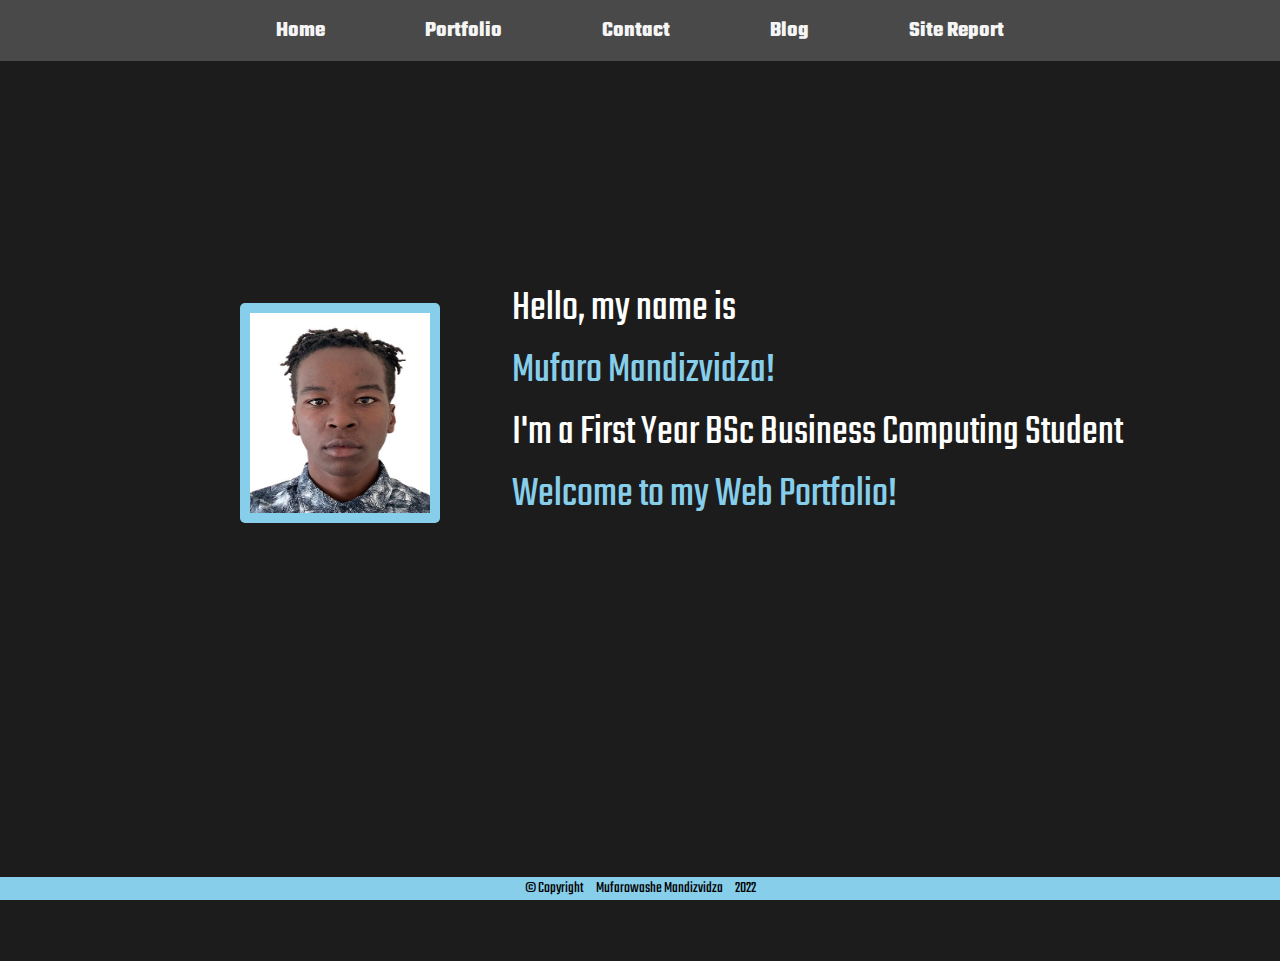
<file: index.html>
<!DOCTYPE html>
<html lang="en">

<head>
   <meta charset="UTF-8">
   <link rel="icon" href="img/rel_icon.png">
   <title>Index</title>
   <link rel="stylesheet" href="style.css">
   <link rel="stylesheet" href="index.css" media="screen and (min-width: 1100px)">
   <link rel="stylesheet" href="index_mobile.css" media="screen and (max-width: 1100px)">
   <link href="https://fonts.googleapis.com/icon?family=Material+Icons" rel="stylesheet">
   <link href="https://fonts.googleapis.com/css2?family=Teko:wght@400;600&display=swap" rel="stylesheet">
</head>

<body id="clicked">
   <a href="#clicked" class="on"><i id="close" class="material-icons">close</i></a>
   <a href="#" class="off"><i id="menu" class="material-icons">menu</i></a>
   <nav class="navbar">
      <ul>
         <li><a href="index.html">Home</a></li>
         <li><a href="portfolio.html">Portfolio</a></li>
         <li><a href="contact.html">Contact</a></li>
         <li><a href="blog.html">Blog</a></li>
         <li><a href="sitereport.html">Site Report</a></li>
      </ul>
   </nav>
   <aside>
      <img src="img/portfolio_image.jpg"
         alt="Portfolio_Image">
   </aside>
   <main>
      <p>Hello, my name is</p>
      <p class="blue">Mufaro Mandizvidza!</p>
      <p>I'm a First Year BSc Business Computing Student</p>
      <p class="blue">Welcome to my Web Portfolio!</p>
   </main>
   <footer>&copy; Copyright &nbsp;&nbsp;&nbsp;&nbsp; Mufarowashe Mandizvidza &nbsp;&nbsp;&nbsp;&nbsp; 2022</footer>
</body>

</html>
</file>
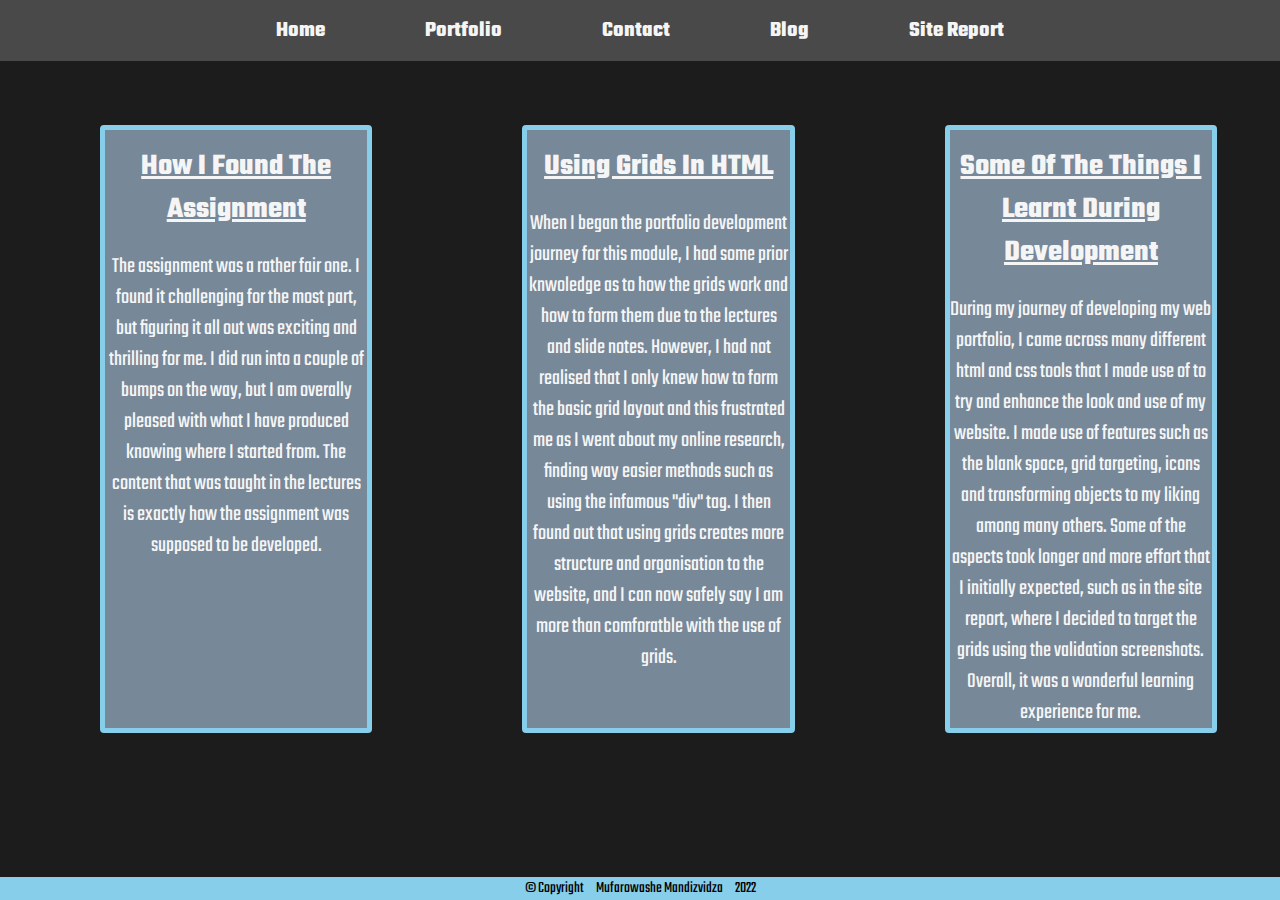
<file: blog.html>
<!DOCTYPE html>
<html lang="en">

<head>
   <meta charset="UTF-8">
   <link rel="icon" href="C:/Users/Mufaro/OneDrive/Desktop/Portfolio---Mufaro-Mandizvidza/img/rel_icon.png">
   <title>Blog</title>
   <link rel="stylesheet" href="style.css">
   <link rel="stylesheet" href="blog.css" media="screen and (min-width: 1100px)">
   <link rel="stylesheet" href="blog_mobile.css" media="screen and (max-width: 1100px)">
   <link href="https://fonts.googleapis.com/icon?family=Material+Icons" rel="stylesheet">
   <link href="https://fonts.googleapis.com/css2?family=Teko:wght@400;600&display=swap" rel="stylesheet">
</head>

<body id="clicked">
   <a href="#clicked" class="on"><i id="close" class="material-icons">close</i></a>
   <a href="#" class="off"><i id="menu" class="material-icons">menu</i></a>
   <nav class="navbar">
      <ul>
         <li><a href="index.html">Home</a></li>
         <li><a href="portfolio.html">Portfolio</a></li>
         <li><a href="contact.html">Contact</a></li>
         <li><a href="blog.html">Blog</a></li>
         <li><a href="sitereport.html">Site Report</a></li>
      </ul>
   </nav>
   <main>
      <section class="blog1">
         <h6>&nbsp;</h6>
         <article>
            <h3>How I Found The Assignment</h3>
            <p>The assignment was a rather fair one. I found it challenging for the most part, but figuring it all out
               was exciting and thrilling for me. I did run into a couple of bumps on the way, but I am overally pleased
               with what I have produced knowing where I started from. The content that was taught in the lectures is
               exactly how the assignment was supposed to be developed.</p>
         </article>
      </section>

      <section class="blog2">
         <h6>&nbsp;</h6>
         <article>
            <h3>Using Grids In HTML</h3>
            <p>When I began the portfolio development journey for this module, I had some prior knwoledge as to how the
               grids work and how to form them due to the lectures and slide notes. However, I had not realised that I
               only knew how to form the basic grid layout and this frustrated me as I went about my online research,
               finding way easier methods such as using the infamous "div" tag. I then found out that using grids
               creates more structure and organisation to the website, and I can now safely say I am more than
               comforatble with the use of grids.</p>
         </article>
      </section>

      <section class="blog3">
         <h6>&nbsp;</h6>
         <article>
            <h3>Some Of The Things I Learnt During Development</h3>
            <p>During my journey of developing my web portfolio, I came across many different html and css tools that I
               made use of to try and enhance the look and use of my website. I made use of features such as the blank
               space, grid targeting, icons and transforming objects to my liking among many others. Some of the aspects
               took longer and more effort that I initially expected, such as in the site report, where I decided to
               target the grids using the validation screenshots. Overall, it was a wonderful learning experience for
               me.</p>
         </article>
      </section>
   </main>
   <footer>&copy; Copyright &nbsp;&nbsp;&nbsp;&nbsp; Mufarowashe Mandizvidza &nbsp;&nbsp;&nbsp;&nbsp; 2022</footer>
</body>

</html>
</file>
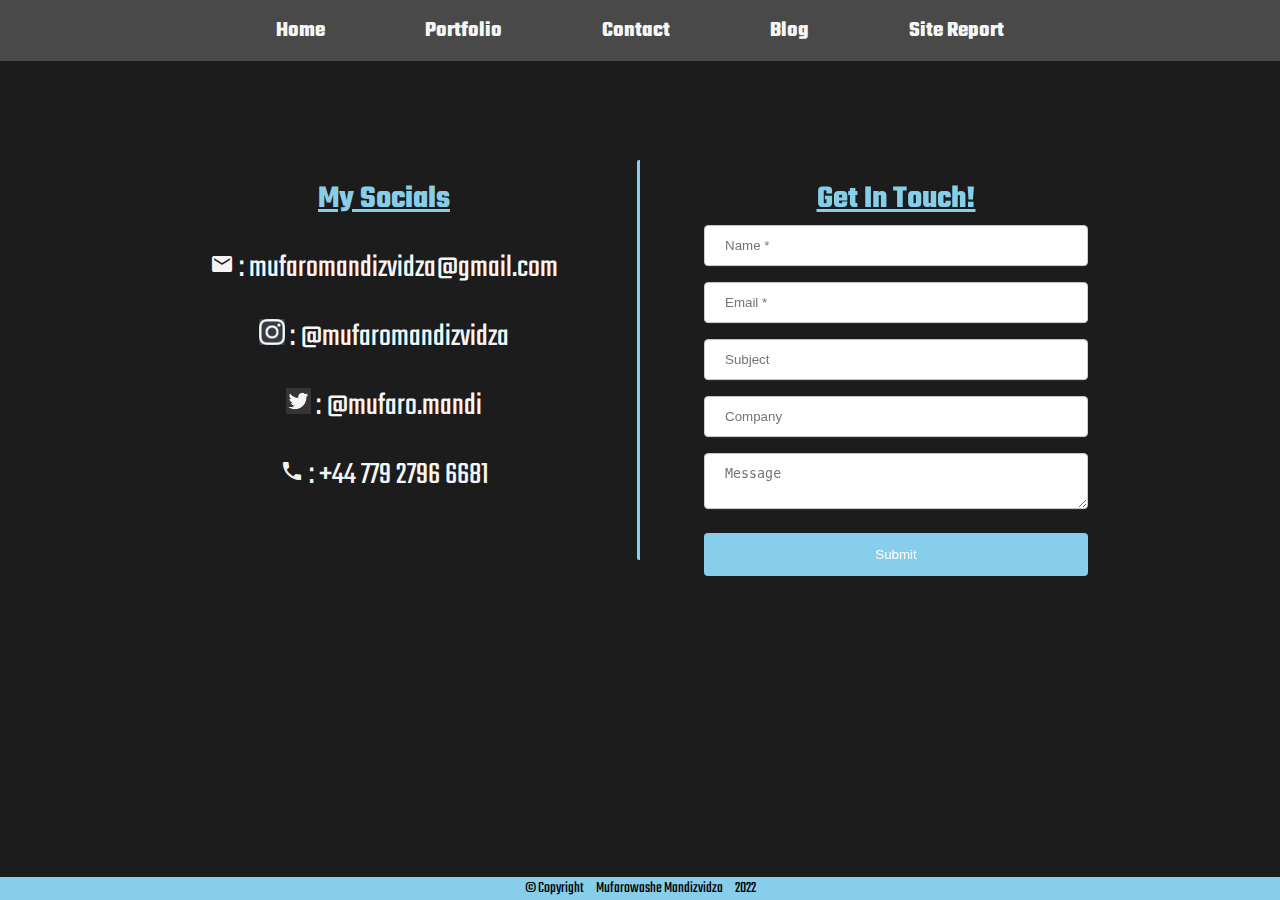
<file: contact.html>
<!DOCTYPE html>
<html lang="en">

<head>
   <meta charset="UTF-8">
   <link rel="icon" href="img/rel_icon.png">
   <title>Contact</title>
   <link rel="stylesheet" href="style.css">
   <link rel="stylesheet" href="contact.css" media="screen and (min-width: 1100px)">
   <link rel="stylesheet" href="contact_mobile.css" media="screen and (max-width: 1100px)">
   <link href="https://fonts.googleapis.com/icon?family=Material+Icons" rel="stylesheet">
   <link href="https://fonts.googleapis.com/css2?family=Teko:wght@400;600&display=swap" rel="stylesheet">
</head>

<body id="clicked">
   <a href="#clicked" class="on"><i id="close" class="material-icons">close</i></a>
   <a href="#" class="off"><i id="menu" class="material-icons">menu</i></a>

   <nav class="navbar">
      <ul>
         <li><a href="index.html">Home</a></li>
         <li><a href="portfolio.html">Portfolio</a></li>
         <li><a href="contact.html">Contact</a></li>
         <li><a href="blog.html">Blog</a></li>
         <li><a href="sitereport.html">Site Report</a></li>
      </ul>
   </nav>
   <section class="socilas">
      <h2>My Socials</h2>
      <p><i class="material-icons" id="email">mail</i>&nbsp;:&nbsp;mufaromandizvidza@gmail.com</p>
      &nbsp;
      <p><img src="img/instagram.jpg"
            alt="instagrams-icon" />&nbsp;:&nbsp;@mufaromandizvidza</p>
      &nbsp;
      <p><img src="img/twitter.png"
            alt="twitter-icon" />&nbsp;:&nbsp;@mufaro.mandi</p>
      &nbsp;
      <p><i class="material-icons" id="call">call</i>&nbsp;:&nbsp;+44 779 2796 6681</p>
   </section>
   <p class="breakLine">&nbsp;</p>
   <main class="contactForm">
      <h1>Get In Touch!</h1>
      <form action="mailto:mufaromandizvidza@gmail.com" method="get">
         <input type="text" name="name" id="name" placeholder="Name *" />
         <input type="text" name="email_address" id="email_address" placeholder="Email *" />
         <input type="text" name="subject" id="subject" placeholder="Subject" />
         <input type="text" name="company" id="company" placeholder="Company" />
         <textarea id="message" placeholder="Message"></textarea>
         <input type="submit" id="submit" value="Submit" />
      </form>
   </main>
   <footer>
      &copy; Copyright &nbsp;&nbsp;&nbsp;&nbsp; Mufarowashe Mandizvidza &nbsp;&nbsp;&nbsp;&nbsp; 2022
   </footer>
</body>

</html>
</file>
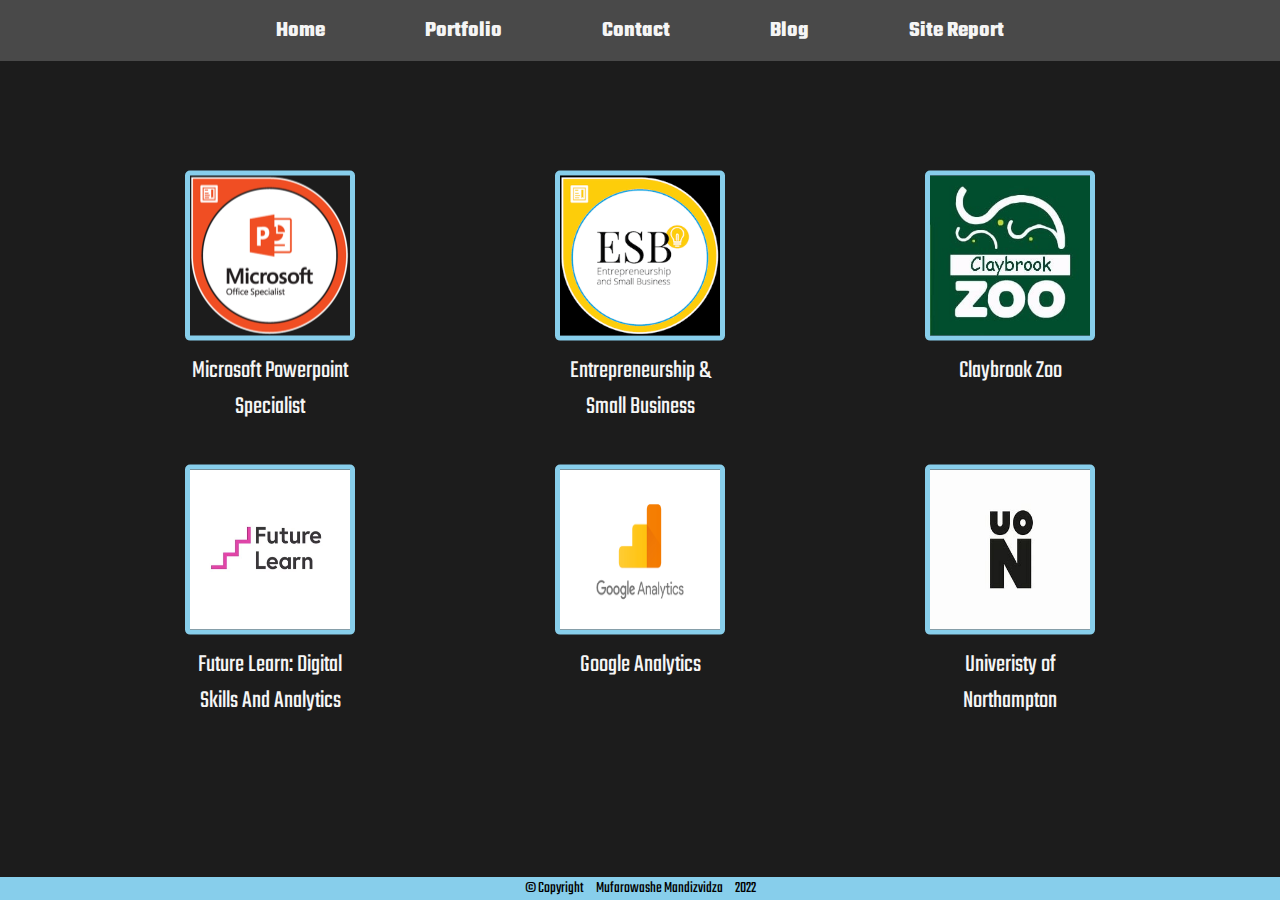
<file: portfolio.html>
<!DOCTYPE html>
<html lang="en">

<head>
   <meta charset="UTF-8">
   <link rel="icon" href="img/rel_icon.png">
   <title>Portfolio</title>
   <link rel="stylesheet" href="style.css">
   <link rel="stylesheet" href="portfolio.css" media="screen and (min-width: 1100px)">
   <link rel="stylesheet" href="portfolio_mobile.css" media="screen and (max-width: 1100px)">
   <link href="https://fonts.googleapis.com/icon?family=Material+Icons" rel="stylesheet">
   <link href="https://fonts.googleapis.com/css2?family=Teko:wght@400;600&display=swap" rel="stylesheet">
</head>

<body id="clicked">
   <a href="#clicked" class="on"><i id="close" class="material-icons">close</i></a>
   <a href="#" class="off"><i id="menu" class="material-icons">menu</i></a>
   <nav class="navbar">
      <ul>
         <li><a href="index.html">Home</a></li>
         <li><a href="portfolio.html">Portfolio</a></li>
         <li><a href="contact.html">Contact</a></li>
         <li><a href="blog.html">Blog</a></li>
         <li><a href="sitereport.html">Site Report</a></li>
      </ul>
   </nav>
   <main>
      <p class="powerpoint"><img src="img/powerpoint.jpg"
            alt="Powerpoint">Microsoft Powerpoint Specialist</p>
      <p class="esb"><img src="img/esb.png"
            alt="ESB">Entrepreneurship & Small Business</p>
      <p class="claybrook"><img
            src="img/claybrook_zoo.jpg"
            alt="Claybrook">Claybrook Zoo</p>
      <p class="digitalSkills"><img
            src="img/DigitalSkillsAndAnalytics.png"
            alt="Digital Skills And Analytics">Future Learn: Digital Skills And Analytics</p>
      <p class="googleAnalytics"><img
            src="img/GoogleAnalytics.png"
            alt="Google Analytics">Google Analytics</p>
      <p class="UoN"><img src="img/UoN.jfif"
            alt="Univeristy of Northampton">Univeristy of Northampton</p>
   </main>
   <footer>&copy; Copyright &nbsp;&nbsp;&nbsp;&nbsp; Mufarowashe Mandizvidza &nbsp;&nbsp;&nbsp;&nbsp; 2022</footer>
</body>

</html>
</file>
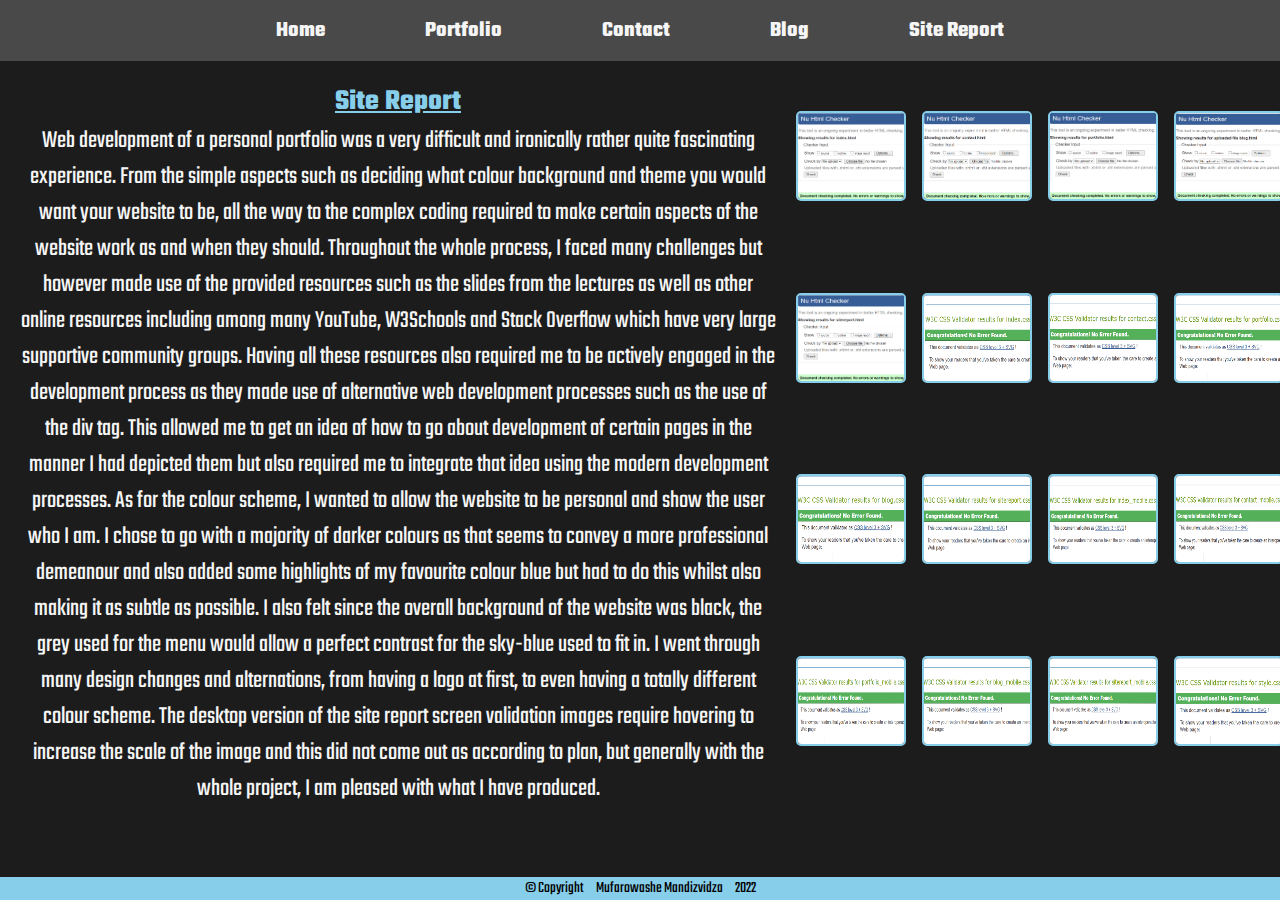
<file: sitereport.html>
<!DOCTYPE html>
<html lang="en">

<head>
   <meta charset="UTF-8">
   <link rel="icon" href="rel_icon.png">
   <title>Index</title>
   <link rel="stylesheet" href="style.css">
   <link rel="stylesheet" href="sitereport.css" media="screen and (min-width: 1100px)">
   <link rel="stylesheet" href="sitereport_mobile.css" media="screen and (max-width: 1100px)">
   <link href="https://fonts.googleapis.com/icon?family=Material+Icons" rel="stylesheet">
   <link href="https://fonts.googleapis.com/css2?family=Teko:wght@400;600&display=swap" rel="stylesheet">
</head>

<body id="clicked">
   <a href="#clicked" class="on"><i id="close" class="material-icons">close</i></a>
   <a href="#" class="off"><i id="menu" class="material-icons">menu</i></a>
   <nav class="navbar">
      <ul>
         <li><a href="index.html">Home</a></li>
         <li><a href="portfolio.html">Portfolio</a></li>
         <li><a href="contact.html">Contact</a></li>
         <li><a href="blog.html">Blog</a></li>
         <li><a href="sitereport.html">Site Report</a></li>
      </ul>
   </nav>
   <main>
      <section class="report">
         <h3>Site Report</h3>
         <p>Web development of a personal portfolio was a very difficult and ironically rather quite fascinating
            experience. From the simple aspects such as deciding what colour background and theme you would want your
            website to be, all the way to the complex coding required to make certain aspects of the website work as and
            when they should. Throughout the whole process, I faced many challenges but however made use of the provided
            resources such as the slides from the lectures as well as other online resources including among many
            YouTube, W3Schools and Stack Overflow which have very large supportive community groups. Having all these
            resources also required me to be actively engaged in the development process as they made use of alternative
            web development processes such as the use of the div tag. This allowed me to get an idea of how to go about
            development of certain pages in the manner I had depicted them but also required me to integrate that idea
            using the modern development processes. As for the colour scheme, I wanted to allow the website to be
            personal and show the user who I am. I chose to go with a majority of darker colours as that seems to convey
            a more professional demeanour and also added some highlights of my favourite colour blue but had to do this
            whilst also making it as subtle as possible. I also felt since the overall background of the website was
            black, the grey used for the menu would allow a perfect contrast for the sky-blue used to fit in. I went
            through many design changes and alternations, from having a logo at first, to even having a totally
            different colour scheme. The desktop version of the site report screen validation images require hovering to
            increase the scale of the image and this did not come out as according to plan, but generally with the whole
            project, I am pleased with what I have produced.</p>
      </section>
      <section class="screenshots">
         <h3 class="blank">&nbsp;</h3>
         <img src="img/indexvalidation1.png"
            alt="Index Html Validation" class="img1">
         <img src="img/contactvalidation1.png"
            alt="Contact Html Validation" class="img2">
         <img src="img/portfoliovalidation1.png"
            alt="Portfolio Html Validation" class="img3">
         <img src="img/blogvalidation1.png"
            alt="Blog Html Validation" class="img4">
         <img src="img/sitereportvalidation1.png"
            alt="Site Report Html Validation" class="img5">
         <img src="img/indexcssvalidation.png"
            alt="Index CSS Validation" class="img6">
         <img src="img/contactcssvalidation.png"
            alt="Contact CSS Validation" class="img7">
         <img src="img/portfoliocssvalidation.png"
            alt="Portfolio CSS Validation" class="img8">
         <img src="img/blogcssvalidation.png"
            alt="Blog CSS Validation" class="img9">
         <img src="img/sitereportcssvalidation.png"
            alt="Site Report CSS Validation" class="img10">
         <img src="img/indexmobilecssvalidation.png"
            alt="Index Mobile CSS Validation" class="img11">
         <img src="img/contactmobilecssvalidation.png"
            alt="Contact Mobile CSS Validation" class="img12">
         <img src="img/portfoliomobilecssvalidation.png"
            alt="Portfolio Mobile CSS Validation" class="img13">
         <img src="img/blogmobilecssvalidation.png"
            alt="Blog Mobile CSS Validation" class="img14">
         <img src="img/sitereportmobilecssvalidation.png"
            alt="Site Report Mobile CSS Validation" class="img15">
         <img src="img/stylecssvalidation.png"
            alt="Style CSS Validation" class="img16">
      </section>
   </main>
   <footer>&copy; Copyright &nbsp;&nbsp;&nbsp;&nbsp; Mufarowashe Mandizvidza &nbsp;&nbsp;&nbsp;&nbsp; 2022</footer>
</body>

</html>
</file>
<file: style.css>
* {
    margin: 0;
    padding: 0;
    box-sizing: border-box;
}

html {
    min-height: 100%;
    max-width: 100vw;
    overflow-x: hidden;
    overflow-y: hidden;
}

body {
    background: #1C1C1C;
    font-family: 'Teko', sans-serif;
    color: whitesmoke;
    position: sticky;
    width: 100vw;
}

nav {
    grid-area: nav;
    width: 100vw;
}

footer {
    background-color: skyblue;
    color: black;
    position: fixed;
    bottom: 0;
    width: 100vw;
    text-align: center;
    grid-area: footer;
}
</file>
<file: index.css>
body {
    display: grid;
    grid-template-columns: 40% 60%;
    grid-template-areas: "nav nav"
        "aside main"
        "footer footer";
}

aside {
    width: 40vw;
    height: 100vh;
    grid-area: aside;
    justify-content: center;
}

main {
    width: 60vw;
    height: 100vh;
    grid-area: main;
}

p {
    color: white;
    transform: translateY(350%);
    font-size: 2.7em;
    justify-content: center;
}

.blue {
    color: skyblue;
}

img {
    grid-area: aside;
    position: fixed;
    width: 200px;
    height: 220px;
    transform: translate(120%, 110%);
    justify-content: center;
    border: 10px solid skyblue;
    border-radius:5px;
}

.navbar {
    display: flex;
    justify-content: center;
    align-items: center;
    background: #494949;
}

.navbar ul {
    display: flex;
    list-style: none;
    margin: 15px 0px;
}

.navbar ul li {
    font-family: 'Teko', sans-serif;
    font-size: 22px;
    font-weight: bold;
}

.navbar ul li a {
    text-decoration: none;
    color: whitesmoke;
    padding: 50px 50px;
}

.navbar ul li a:hover {
    color: skyblue;
    text-decoration: underline;
}

#clicked .on,
.off {
    display: none;
}
</file>
<file: index_mobile.css>
html {
    overflow-y: scroll;
}

body {
    display: grid;
    grid-template-columns: 100%;
    grid-template-rows: auto;
    grid-template-areas: "nav"
        "aside"
        "main"
        "footer";
}

aside {
    width: 100vw;
    justify-content: center;
    grid-area: aside;
    text-align: center;
}

main {
    width: 100vw;
    justify-content: center;
    text-align: center;
    grid-area: main;
}

footer {
    width: 100vw;
    grid-area: footer;
}

img {
    grid-area: aside;
    width: 360px;
    height: 380px;
    justify-content: center;
    transform: translateY(100%);
    border: 10px solid skyblue;
    border-radius:5px;
}

p {
    font-size: 60px;
    transform: translateY(400%);
}

.blue {
    color: skyblue;
}

.navbar {
    background-color: #494949;
    position: fixed;
    top: 0;
    left: 60%;
    width: 40%;
    height: 100vh;
    z-index: 9999;
    transition: 1.5s ease-in-out;
}

.navbar ul {
    display: block;
    list-style: none;
    text-align: center;
    transform: translateY(50%);
}

.navbar ul li a {
    text-decoration: none;
    color: whitesmoke;
    font-size: 60px;
    padding: 0px 0px;
}

.navbar ul li a:hover {
    text-decoration: underline;
    color: skyblue;
}

#clicked .on {
    display: block;
}

#clicked .off {
    display: none;
}

#clicked:target .navbar {
    display: block;
    transform: translate(100%, 0);
    transition: all 1.5s ease-in-out;
}

#clicked:target .on {
    display: none;
}

#clicked:target .off {
    display: block;
}

#menu,
#close {
    color: whitesmoke;
    font-size: 60px;
    padding-top: 5%;
    transform: translateX(750%);
}

footer {
    font-size: 45px;
}
</file>
<file: blog.css>
main {
    display: grid;
    grid-template-columns: 33% 33% 33%;
    padding-top: 5%;
}

.blog1 {
    grid-column-start: 1;
    grid-column-end: 2;
    margin: 0px 50px 0px 100px;
    border: 5px solid skyblue;
    border-radius: 4px;
    background: lightslategrey;
}

.blog2 {
    grid-column-start: 2;
    grid-column-end: 3;
    margin: 0px 50px 0px 100px;
    border: 5px solid skyblue;
    border-radius: 4px;
    background: lightslategrey;
}

.blog3 {
    grid-column-start: 3;
    grid-column-end: 4;
    margin: 0px 50px 0px 100px;
    border: 5px solid skyblue;
    border-radius: 4px;
    background: lightslategrey;
}

h3 {
    text-align: center;
    text-decoration: underline;
    font-size: 30px;
}

p {
    text-align: center;
    padding-top: 20px;
    font-size:22px;
}

.navbar {
    display: flex;
    justify-content: center;
    align-items: center;
    background: #494949;
}

.navbar ul {
    display: flex;
    list-style: none;
    margin: 15px 0px;
}

.navbar ul li {
    font-family: 'Teko', sans-serif;
    font-size: 22px;
    font-weight: bold;
}

.navbar ul li a {
    text-decoration: none;
    color: whitesmoke;
    padding: 50px 50px;
}

.navbar ul li a:hover {
    color: skyblue;
    text-decoration: underline;
}

#clicked .on,
.off {
    display: none;
}
</file>
<file: blog_mobile.css>
html {
    overflow-y: scroll;
}

h3 {
    padding-top: 50px;
    text-align: center;
    text-decoration: underline;
}

p {
    text-align: center;
    padding-top: 20px;
    padding-bottom:80px;
}

.blog1 {
    margin: 100px 50px 50px 100px;
    border: 5px solid skyblue;
    border-radius: 4px;
    background: lightslategrey;
}

.blog2 {
    margin: 0px 50px 50px 100px;
    border: 5px solid skyblue;
    border-radius: 4px;
    background: lightslategrey;
}

.blog3 {
    margin: 0px 50px 0px 100px;
    border: 5px solid skyblue;
    border-radius: 4px;
    background: lightslategrey;
}

.navbar {
    background-color: #494949;
    position: fixed;
    top: 0;
    left: 60%;
    width: 40%;
    z-index: 9999;
    height: 100vh;
    transition: 1.5s ease-in-out;
}

.navbar ul {
    display: block;
    list-style: none;
    text-align: center;
    transform: translateY(50%);
}

.navbar ul li a {
    text-decoration: none;
    color: whitesmoke;
    font-size: 60px;
    padding: 0px 0px;
}

.navbar ul li a:hover {
    text-decoration: underline;
    color: skyblue;
}

#clicked .on {
    display: block;
}

#clicked .off {
    display: none;
}

#clicked:target .navbar {
    display: block;
    transform: translate(100%, 0);
    transition: all 1.5s ease-in-out;
}

#clicked:target .on {
    display: none;
}

#clicked:target .off {
    display: block;
}

#menu,
#close {
    color: whitesmoke;
    font-size: 60px;
    padding-top: 5%;
    transform: translateX(750%);
}

footer {
    font-size: 45px;
}
</file>
<file: contact.css>
h1 {
    color: skyblue;
    text-align: center;
    text-decoration: underline;
    transform: translateY(250%);
}

p {
    position: sticky;
}

section p {
    transform: translateY(300%);
    font-size: xx-large;
    color: whitesmoke;
    text-align: center;
}

section {
    text-align: center;
    transform: translateX(25%);
}

body {
    display: grid;
    grid-template-columns: 40% 60%;
    grid-template-areas: "nav nav"
        "section main"
        "footer footer";
}

h2 {
    color: skyblue;
    font-size: xx-large;
    text-decoration: underline;
    transform: translateY(250%);
}

form {
    transform: translateY(30%);
    text-align: center;
    grid-area: main;
}

input[type=text],
select {
    width: 50%;
    padding: 12px 20px;
    margin: 8px 0;
    display: inline-block;
    border: 1px solid #ccc;
    border-radius: 4px;
    box-sizing: border-box;
}

input[type=submit] {
    width: 50%;
    background-color: skyblue;
    color: white;
    padding: 14px 20px;
    margin: 8px 0;
    border: none;
    border-radius: 4px;
    cursor: pointer;
    text-align: center;
}

input[type=submit]:hover {
    background-color: lightblue;
}

textarea {
    width: 50%;
    padding: 12px 20px;
    margin: 8px 0;
    display: inline-block;
    border: 1px solid #ccc;
    border-radius: 4px;
    box-sizing: border-box;
}

.breakLine {
    border-left: 3px solid skyblue;
    height: 400px;
    position: fixed;
    left: 50%;
    right: 50%;
    margin-left: -3px;
    margin-right: -3px;
    top: 0;
    transform: translateY(40%);
    border-radius: 2px
}

img {
    max-width: 5%;
    max-height: 5%;
}

.navbar {
    display: flex;
    justify-content: center;
    align-items: center;
    background: #494949;
}

.navbar ul {
    display: flex;
    list-style: none;
    margin: 15px 0px;
}

.navbar ul li {
    font-family: 'Teko', sans-serif;
    font-size: 22px;
    font-weight: bold;
}

.navbar ul li a {
    text-decoration: none;
    color: whitesmoke;
    padding: 50px 50px;
}

.navbar ul li a:hover {
    color: skyblue;
    text-decoration: underline;
}

#clicked .on,
.off {
    display: none;
}
</file>
<file: contact_mobile.css>
html {
    overflow-y: scroll;
}

body {
    display: grid;
    grid-template-columns: 100%;
    grid-template-areas: "nav"
        "main"
        "section"
        "footer";
}

form {
    transform: translateY(15%);
    text-align: center;
    grid-area: main;
}

h1 {
    font-size: 55px;
    color: skyblue;
    text-align: center;
    text-decoration: underline;
    transform: translateY(100%);
}

h2 {
    color: skyblue;
    font-size: 55px;
    text-decoration: underline;
    text-align: center;
    transform: translateY(150%);
}

section p {
    font-size: 50px;
    color: whitesmoke;
    text-align: center;
    transform: translateY(150%);
}

.breakLine {
    display: none;
}

input[type=text],
select {
    width: 70%;
    padding: 20px 30px;
    margin: 8px 0;
    display: inline-block;
    border: 1px solid #ccc;
    border-radius: 4px;
    box-sizing: border-box;
}

input[type=submit] {
    width: 50%;
    background-color: skyblue;
    color: white;
    padding: 15px 20px;
    margin: 8px 0;
    border: none;
    border-radius: 4px;
    cursor: pointer;
    text-align: center;
}

input[type=submit]:hover {
    background-color: lightblue;
}

textarea {
    width: 70%;
    padding: 25px 30px;
    margin: 8px 0;
    display: inline-block;
    border: 1px solid #ccc;
    border-radius: 4px;
    box-sizing: border-box;
}

main {
    grid-area: main;
}

img {
    max-width: 5%;
    max-height: 5%;
}

#call,
#email {
    font-size: 50px;
}

section {
    grid-area: section;
}

.navbar {
    background-color: #494949;
    position: fixed;
    top: 0;
    left: 60%;
    width: 40%;
    z-index: 9999;
    height: 100vh;
    transition: 1.5s ease-in-out;
}

.navbar ul {
    display: block;
    list-style: none;
    text-align: center;
    transform: translateY(50%);
}

.navbar ul li a {
    text-decoration: none;
    color: whitesmoke;
    font-size: 60px;
    padding: 0px 0px;
}

.navbar ul li a:hover {
    text-decoration: underline;
    color: grey;
}

#clicked .on {
    display: block;
}

#clicked .off {
    display: none;
}

#clicked:target .navbar {
    display: block;
    transform: translate(100%, 0);
    transition: all 1.5s ease-in-out;
}

#clicked:target .on {
    display: none;
}

#clicked:target .off {
    display: block;
}

#menu,
#close {
    color: whitesmoke;
    font-size: 60px;
    padding-top: 5%;
    transform: translateX(750%);
}

footer {
    font-size: 45px;
}

#name,
#email_address,
#subject,
#company,
#message,
#submit {
    font-size: 35px;
}
</file>
<file: portfolio.css>
main {
    grid-area: main;
    display: grid;
    justify-content: center;
    transform: translateY(20%);
    grid-template-columns: repeat(3, 0.1fr);
    grid-template-rows: repeat(2, 0.5fr);
    grid-row-gap: 40px;
    grid-column-gap: 200px;
}

img {
    width: 170px;
    height: 170px;
    border: 5px solid skyblue;
    border-radius: 5px;
    transition: 1s;
}

img:hover {
    cursor: pointer;
    transform: scale(1.5);
    border: none;
}

p {
    text-align: center;
    font-size:25px;
}

.navbar {
    display: flex;
    justify-content: center;
    align-items: center;
    background: #494949;
}

.navbar ul {
    display: flex;
    list-style: none;
    margin: 15px 0px;
}

.navbar ul li {
    font-family: 'Teko', sans-serif;
    font-size: 22px;
    font-weight: bold;
}

.navbar ul li a {
    text-decoration: none;
    color: whitesmoke;
    padding: 50px 50px;
}

.navbar ul li a:hover {
    color: skyblue;
    text-decoration: underline;
}

#clicked .on,
.off {
    display: none;
}
</file>
<file: portfolio_mobile.css>
html {
    overflow-y: scroll;
}

body {
    display: grid;
    grid-template-columns: 100%;
    grid-template-areas: "nav"
        "main"
        "footer";
}

main {
    display: grid;
    justify-content: center;
    transform: translateY(15%);
    grid-template-columns: repeat(2, 0.1fr);
    grid-template-rows: repeat(3, 0.2fr);
    grid-row-gap: 40px;
    grid-column-gap: 250px
}

p {
    text-align: center;
    font-size: 25px;
    float: right;
}

img {
    align-items: center;
    width: 200px;
    height: 200px;
    border: 5px solid skyblue;
    border-radius: 5px;
    transition: 1s;
}

img:hover {
    cursor: pointer;
    transform: scale(1.5);
    border: none;
}

.navbar {
    background-color: #494949;
    position: fixed;
    top: 0;
    left: 60%;
    width: 40%;
    z-index: 9999;
    height: 100vh;
    transition: 1.5s ease-in-out;
}

.navbar ul {
    display: block;
    list-style: none;
    text-align: center;
    transform: translateY(50%);
}

.navbar ul li a {
    text-decoration: none;
    color: whitesmoke;
    font-size: 60px;
    padding: 0px 0px;
}

.navbar ul li a:hover {
    text-decoration: underline;
    color: skyblue;
}

#clicked .on {
    display: block;
}

#clicked .off {
    display: none;
}

#clicked:target .navbar {
    display: block;
    transform: translate(100%, 0);
    transition: all 1.5s ease-in-out;
}

#clicked:target .on {
    display: none;
}

#clicked:target .off {
    display: block;
}

#menu,
#close {
    color: whitesmoke;
    font-size: 60px;
    padding-top: 5%;
    transform: translateX(750%);
}

footer {
    font-size: 45px;
}
</file>
<file: sitereport.css>
html {
    overflow-y: scroll;
}

main {
    display: grid;
    grid-template-columns: 60% 40%;
    grid-column-gap: 20px;
    padding-top: 50px;
    font-size: 25px;
    text-align: center;
    padding-left: 20px;
}

h3 {
    text-decoration: underline;
    color: skyblue;
}

.screenshots h3 {
    transform: translateY(-750%);
    text-align: center;
}

.report {
    grid-column-start: 1;
    grid-column-end: 2;
    transform:translateY(-30px);
}

.screenshots {
    grid-column-start: 2;
    grid-column-end: 3;
    display: grid;
    grid-template-columns: 25% 25% 25% 25%;
    grid-template-rows: 25% 25% 25% 25%;
}

.navbar {
    display: flex;
    justify-content: center;
    align-items: center;
    background: #494949;
}

.navbar ul {
    display: flex;
    list-style: none;
    margin: 15px 0px;
}

.navbar ul li {
    font-family: 'Teko', sans-serif;
    font-size: 22px;
    font-weight: bold;
}

.navbar ul li a {
    text-decoration: none;
    color: whitesmoke;
    padding: 50px 50px;
}

.navbar ul li a:hover {
    color: skyblue;
    text-decoration: underline;
}

#clicked .on,
.off {
    display: none;
}

.img1 {
    grid-column-start: 1;
    grid-column-end: 2;
    grid-row-start: 1;
    grid-row-end: 2;
}

.img2 {
    grid-column-start: 2;
    grid-column-end: 3;
    grid-row-start: 1;
    grid-row-end: 2;
}

.img3 {
    grid-column-start: 3;
    grid-column-end: 4;
    grid-row-start: 1;
    grid-row-end: 2;
}

.img4 {
    grid-column-start: 4;
    grid-column-end: 5;
    grid-row-start: 1;
    grid-row-end: 2;
}

.img5 {
    grid-column-start: 1;
    grid-column-end: 2;
    grid-row-start: 2;
    grid-row-end: 3;
}

.img6 {
    grid-column-start: 2;
    grid-column-end: 3;
    grid-row-start: 2;
    grid-row-end: 3;
}

.img7 {
    grid-column-start: 3;
    grid-column-end: 4;
    grid-row-start: 2;
    grid-row-end: 3;
}

.img8 {
    grid-column-start: 4;
    grid-column-end: 5;
    grid-row-start: 2;
    grid-row-end: 3;
}

.img9 {
    grid-column-start: 1;
    grid-column-end: 2;
    grid-row-start: 3;
    grid-row-end: 4;
}

.img10 {
    grid-column-start: 2;
    grid-column-end: 3;
    grid-row-start: 3;
    grid-row-end: 4;
}

.img11 {
    grid-column-start: 3;
    grid-column-end: 4;
    grid-row-start: 3;
    grid-row-end: 4;
}

.img12 {
    grid-column-start: 4;
    grid-column-end: 5;
    grid-row-start: 3;
    grid-row-end: 4;
}

.img13 {
    grid-column-start: 1;
    grid-column-end: 2;
    grid-row-start: 4;
    grid-row-end: 5;
}

.img14 {
    grid-column-start: 2;
    grid-column-end: 3;
    grid-row-start: 4;
    grid-row-end: 5;
}

.img15 {
    grid-column-start: 3;
    grid-column-end: 4;
    grid-row-start: 4;
    grid-row-end: 5;
}

.img16 {
    grid-column-start: 4;
    grid-column-end: 5;
    grid-row-start: 4;
    grid-row-end: 5;
}

img {
    height: 90px;
    width: 110px;
    border: 2px solid skyblue;
    border-radius: 5px;
    transition: 2s ease-in-out;
}

img:hover {
    transform: scale(3);
}

.blank {
    display: none;
}
</file>
<file: sitereport_mobile.css>
html {
    overflow-y: scroll;
}

main {
    display: grid;
    grid-template-columns: 100%;
}

p {
    text-align: center;
}

h3 {
    text-decoration: underline;
    color: skyblue;
    padding-top: 10px;
    text-align: center;
}

img {
    width: 70%;
    transform: translateX(25%);
    border: 10px solid skyblue;
    border-radius: 5px;
    transition: .2s ease-in-out;
}

img:hover {
    border: 10px solid darkgray;
    border-radius: 5px;
}

.blank {
    display: none;
}

.navbar {
    background-color: #494949;
    position: fixed;
    top: 0;
    left: 60%;
    width: 40%;
    z-index: 9999;
    height: 100vh;
    transition: 1.5s ease-in-out;
}

.navbar ul {
    display: block;
    list-style: none;
    text-align: center;
    transform: translateY(50%);
}

.navbar ul li a {
    text-decoration: none;
    color: whitesmoke;
    font-size: 60px;
    padding: 0px 0px;
}

.navbar ul li a:hover {
    text-decoration: underline;
    color: skyblue;
}

#clicked .on {
    display: block;
}

#clicked .off {
    display: none;
}

#clicked:target .navbar {
    display: block;
    transform: translate(100%, 0);
    transition: all 1.5s ease-in-out;
}

#clicked:target .on {
    display: none;
}

#clicked:target .off {
    display: block;
}

#menu,
#close {
    color: whitesmoke;
    font-size: 60px;
    padding-top: 5%;
    transform: translateX(750%);
}

footer {
    font-size: 45px;
    position: relative;
}
</file>
